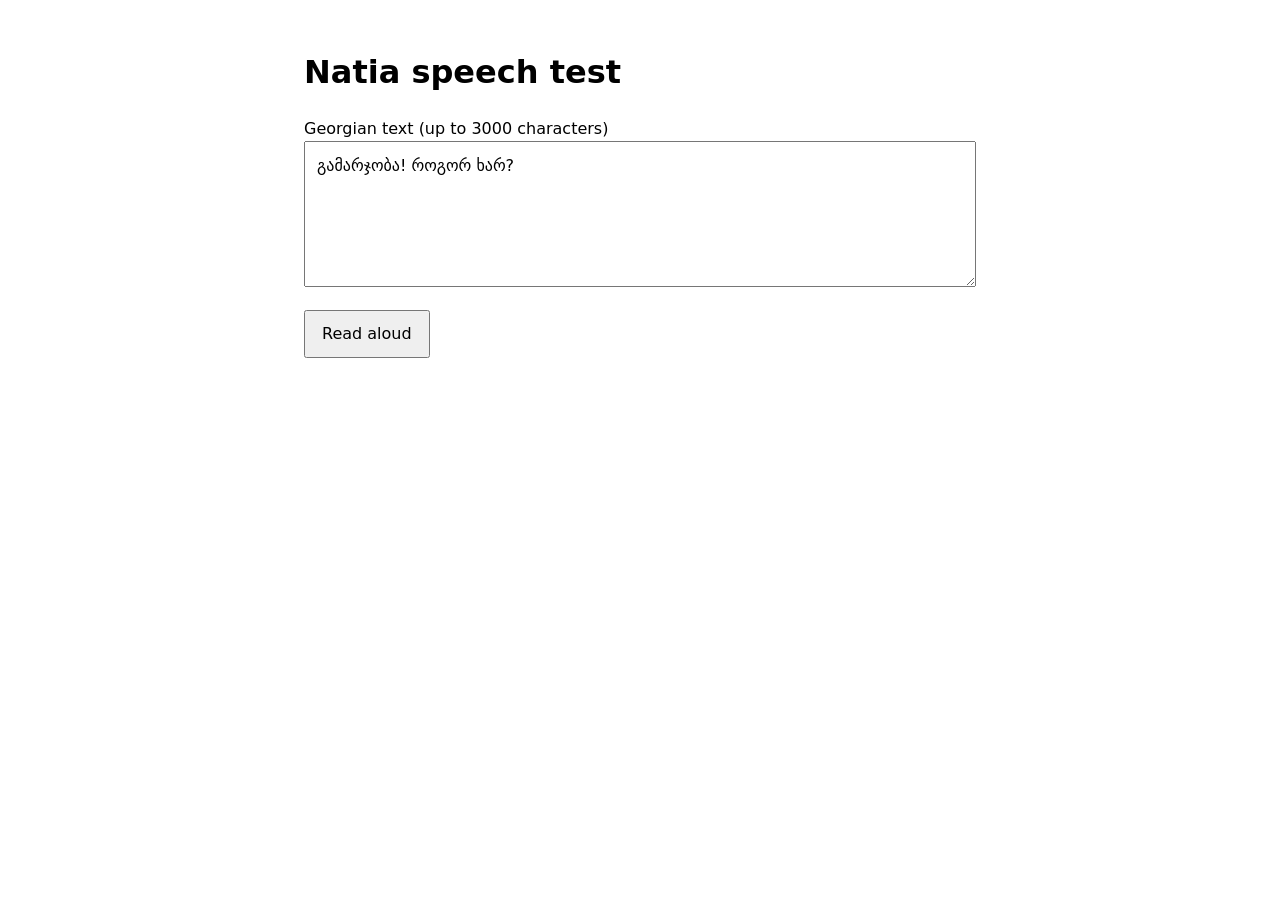
<file: talker-rhvoice/index.html>
<!doctype html>
<html lang="en">
<head>
  <meta charset="utf-8">
  <meta name="viewport" content="width=device-width, initial-scale=1">
  <title>Natia speech test</title>
  <style>
    body { max-width: 42rem; margin: 3rem auto; padding: 0 1rem; font: 1rem/1.5 system-ui, sans-serif; }
    textarea { box-sizing: border-box; width: 100%; padding: .75rem; font: inherit; }
    button { margin-top: 1rem; padding: .6rem 1rem; font: inherit; cursor: pointer; }
    audio { display: block; width: 100%; margin-top: 1rem; }
    audio[hidden] { display: none; }
  </style>
</head>
<body>
  <h1>Natia speech test</h1>
  <form id="speech-form">
    <label for="text">Georgian text (up to 3000 characters)</label>
    <textarea id="text" name="text" lang="ka" rows="5" maxlength="3000" required>გამარჯობა! როგორ ხარ?</textarea>
    <button id="read" type="submit">Read aloud</button>
  </form>
  <p id="status" role="status" aria-live="polite"></p>
  <audio id="audio" controls hidden></audio>
  <script>
    const form = document.getElementById('speech-form');
    const text = document.getElementById('text');
    const button = document.getElementById('read');
    const status = document.getElementById('status');
    const audio = document.getElementById('audio');
    let audioUrl;

    form.addEventListener('submit', async (event) => {
      event.preventDefault();
      if (!text.value.trim()) {
        status.textContent = 'Enter some text first.';
        text.focus();
        return;
      }
      button.disabled = true;
      audio.pause();
      status.textContent = 'Generating speech…';
      try {
        const response = await fetch('/synthesize', {
          method: 'POST',
          headers: { 'Content-Type': 'application/json' },
          body: JSON.stringify({ text: text.value })
        });
        if (!response.ok) {
          const error = await response.json();
          throw new Error(error.error || 'Synthesis failed.');
        }
        const blob = await response.blob();
        if (audioUrl) URL.revokeObjectURL(audioUrl);
        audioUrl = URL.createObjectURL(blob);
        audio.src = audioUrl;
        audio.hidden = false;
        try {
          await audio.play();
          status.textContent = 'Playing speech.';
        } catch {
          status.textContent = 'Speech is ready. Press play below to listen.';
        }
      } catch (error) {
        status.textContent = error.message || 'Unable to generate speech.';
      } finally {
        button.disabled = false;
      }
    });
    audio.addEventListener('ended', () => { status.textContent = 'Playback finished.'; });
    window.addEventListener('pagehide', () => {
      if (audioUrl) URL.revokeObjectURL(audioUrl);
    });
  </script>
</body>
</html>
</file>
